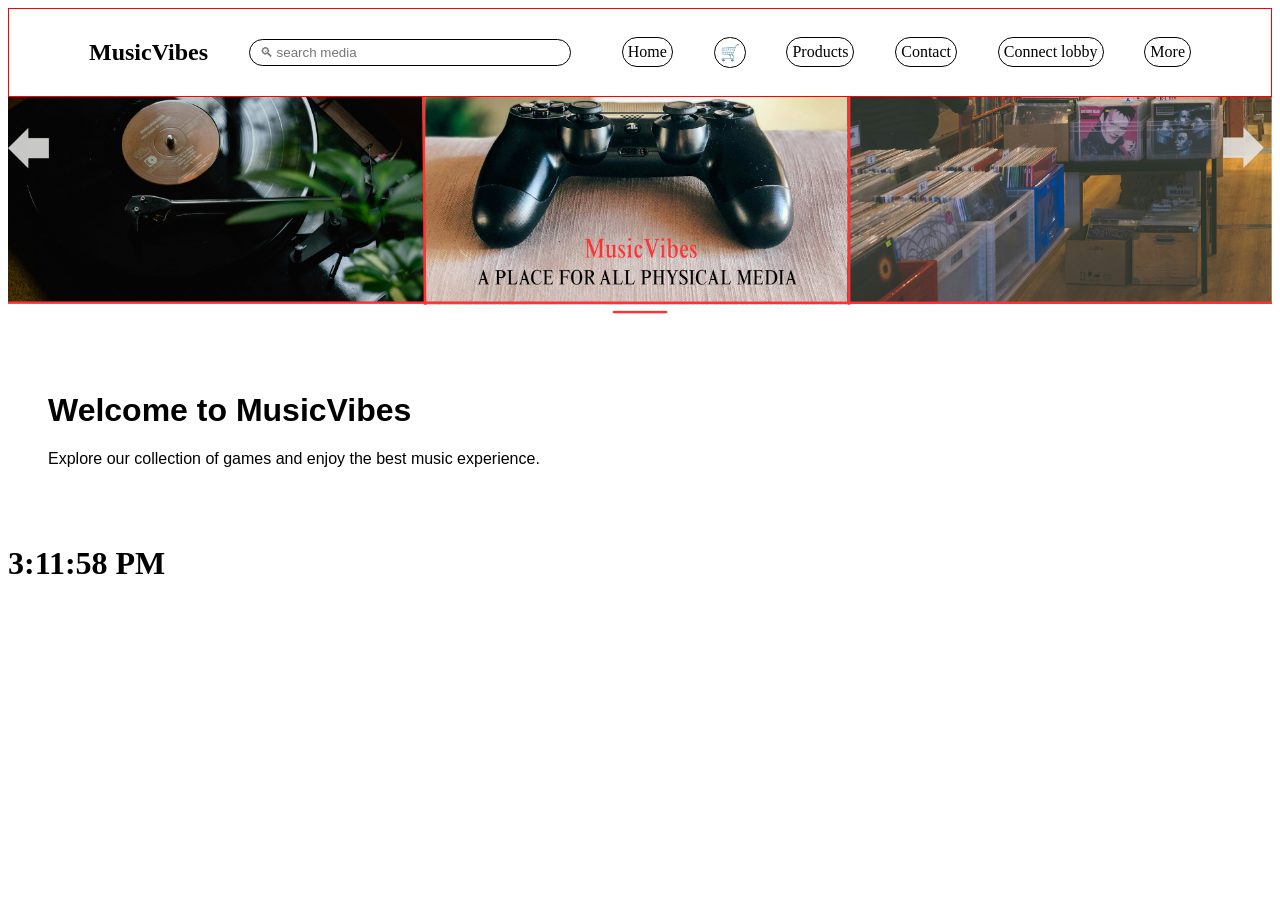
<file: index.html>
<!DOCTYPE html>
<html>
<head>
  <link rel="stylesheet" href="styles.css">
<title>Home - MusicVibes</title>
<style>
/* Style for the container that holds the header and search bar */

</style>
</head>
<body>
<div class="header-container">
  <h2><a href="index.html" style="text-decoration: none; color: inherit;">MusicVibes</a></h2>
 <input class="search-bar" type="text" placeholder="🔍︎ search media" style="margin-right: 10px;" />
  <a href="index.html" class="home-page">Home</a>
  <a href="basket.html" class="basket-page">🛒</a>
  <a href="products.html" class="products-page">Products</a>
  <a href="contact.html" class="contact-page">Contact</a>
  <a href="connect-lobby.html" class="connect-lobby-page">Connect lobby</a>
  <a href="more.html" class="more-page">More</a>
</div>
 
<div class="cover">
  <img src="images/Cover.png" alt="MusicVibes cover" class="cover-image">
</div>

<div class="content">
  <h1>Welcome to MusicVibes</h1>
  <p>Explore our collection of games and enjoy the best music experience.</p>
</div>

</body>
</html>


<h1 id="clock">Loading...</h1>

<script>
function updateClock() {
  const now = new Date();
 
  document.getElementById('clock').innerText = now.toLocaleTimeString();
}


updateClock();


setInterval(updateClock, 1000);
</script>
</file>
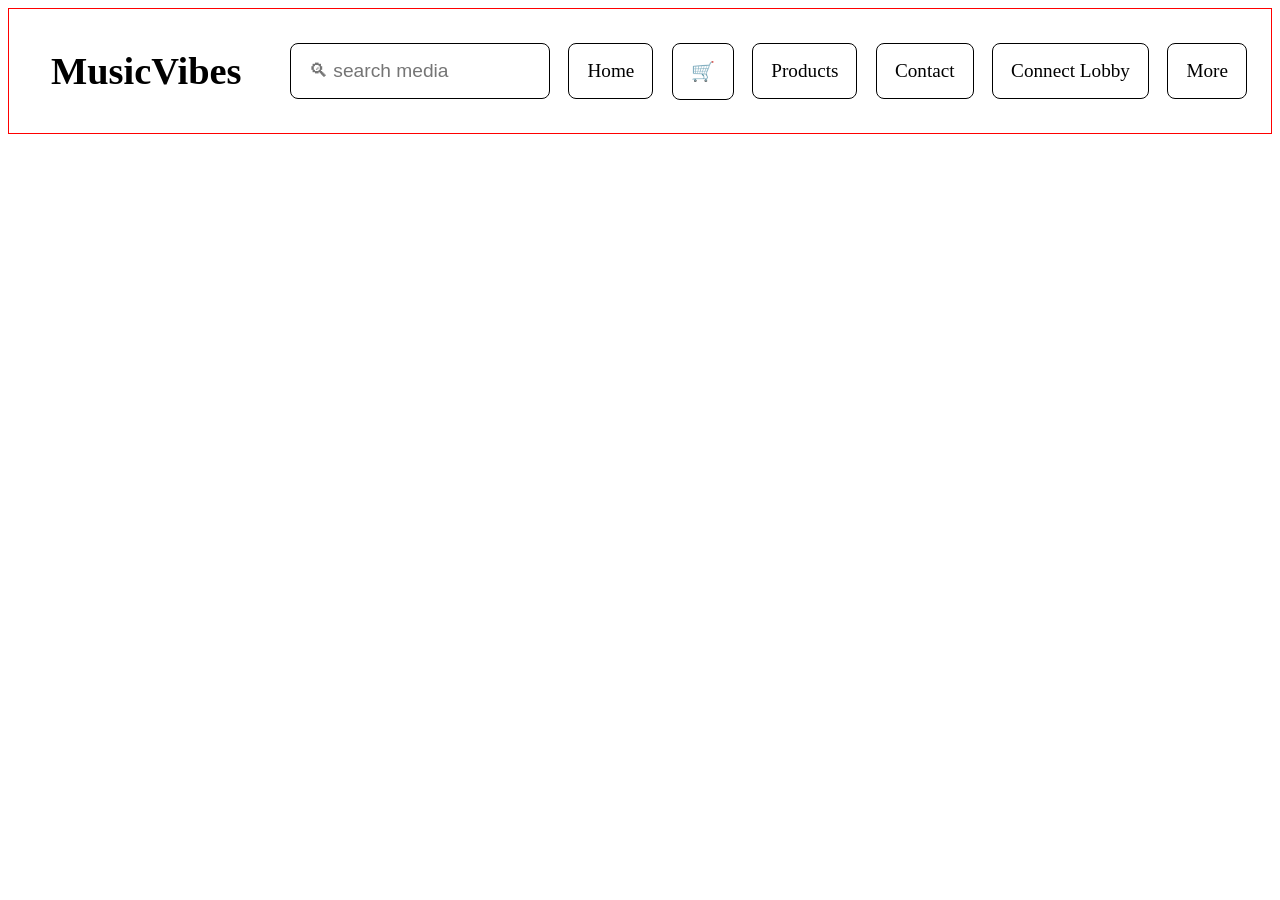
<file: ALt games.html>
<!DOCTYPE html>
<html>
<head>
   <meta name="viewport" content="width=device-width, initial-scale=1">
   <link rel="stylesheet" href="styles.css">
<style>
/* Responsive header for mobile */
.header-container {
  display: flex;
  flex-wrap: wrap;
  align-items: center;
  justify-content: space-between;
  padding: 16px;
}
.header-container h2 {
  font-size: 2em;
  margin: 0 12px 0 0;
}
.header-container a, .header-container .search-bar {
  margin: 8px 8px;
  font-size: 1.2em;
  padding: 16px 18px;
  border-radius: 8px;
  display: inline-block;
}
.search-bar {
  width: 100%;
  max-width: 260px;
  box-sizing: border-box;
  font-size: 1.2em;
  padding: 16px 12px;
}
@media (max-width: 600px) {
  html, body {
    font-size: 22px;
  }
  .header-container {
    flex-direction: column;
    align-items: stretch;
    padding: 18px 6px;
  }
  .header-container h2 {
    margin-bottom: 16px;
    text-align: center;
    font-size: 2.2em;
  }
  .header-container a, .header-container .search-bar {
    width: 100%;
    margin: 10px 0;
    font-size: 1.3em;
    padding: 20px 0;
  }
  .search-bar {
    max-width: 100%;
    font-size: 1.3em;
    padding: 20px 12px;
  }
}
</style> 
</head>
<body>

<div class="header-container">
  <h2><a href="index.html" style="text-decoration: none; color: inherit;">MusicVibes</a></h2>
 <input class="search-bar" type="text" placeholder="🔍︎ search media" />
  <a href="index.html" class="home-page">Home</a>
  <a href="basket.html" class="basket-page">🛒</a>
  <a href="products.html" class="products-page">Products</a>
  <a href="contact.html" class="contact-page">Contact</a>
  <a href="connect-lobby.html" class="connect-lobby-page">Connect Lobby</a>
  <a href="more.html" class="more-page">More</a>
</div>

</body>
</html>
</file>
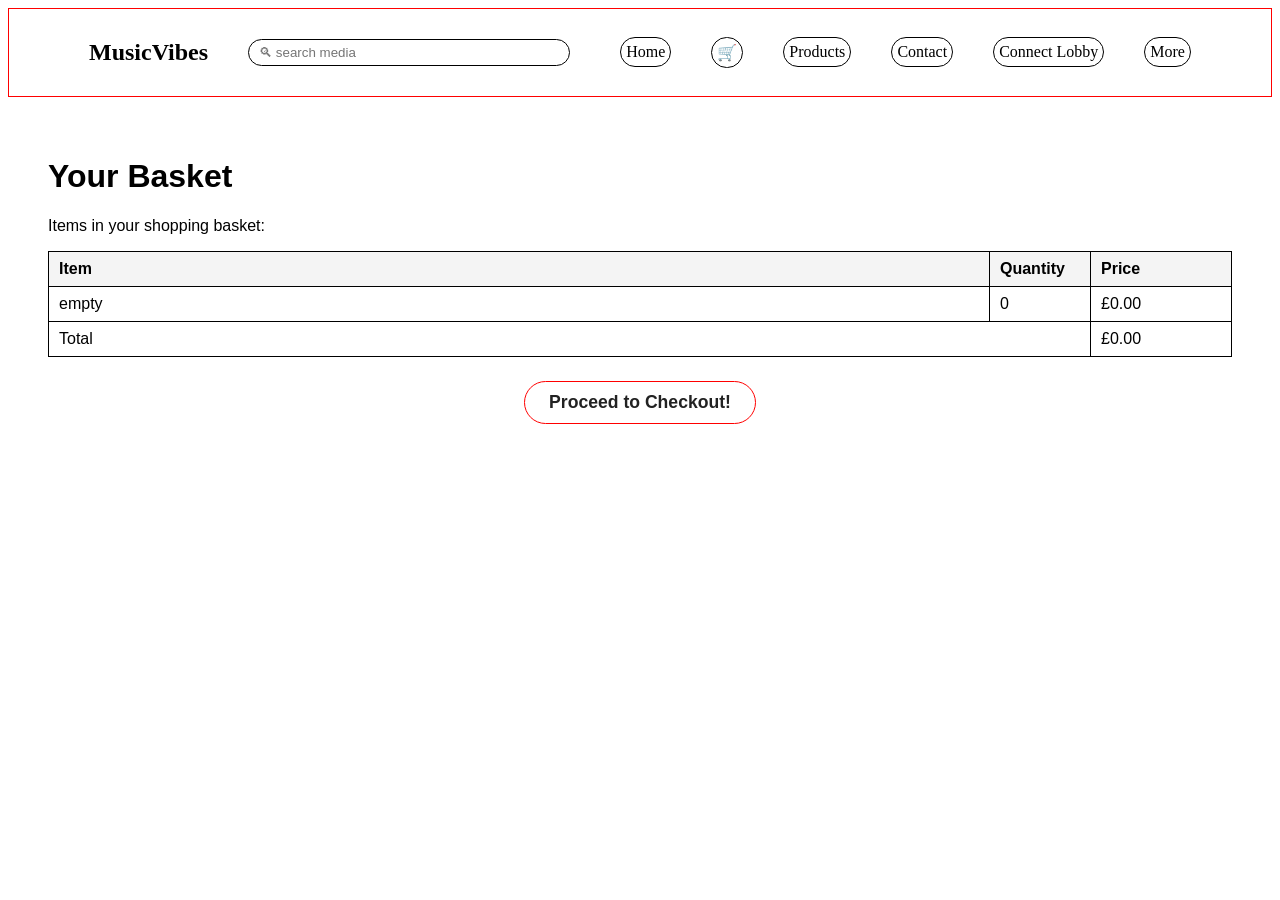
<file: basket.html>
<!DOCTYPE html>
<html>
<head>
   <link rel="stylesheet" href="styles.css">
<title>Basket - MusicVibes</title>
<style>
.basket-table {
  width: 100%;
  border-collapse: collapse;
  margin-top: 1rem;
}
.basket-table th,
.basket-table td {
  border: 1px solid #000000;
  padding: 8px 10px;
  text-align: left;
}
.basket-table th {
  background: #f4f4f4;
}
.basket-table tfoot td {s
  font-weight: 600;
}
.qty { width: 80px; text-align: center; }
.price { width: 120px; text-align: right; }

.proceed-checkout {
  display: flex;
  justify-content: center;
  align-items: center;
  padding: 10px 24px;
  border: 1px solid rgb(255, 0, 0);
  margin: 24px auto 0 auto;
  border-radius: 30px;
  background: #ffffff;
  color: #222;
  font-weight: bold;
  text-decoration: none;
  width: fit-content;
  font-size: 1.1em;
  transition: background 0.2s;
}
.proceed-checkout:hover {
  background: #e0e0e0;
}


/*hotbarr*/
</style>
</head>
<body>

<div class="header-container">
  <h2><a href="index.html" style="text-decoration: none; color: inherit;">MusicVibes</a></h2>
 <input class="search-bar" type="text" placeholder="🔍︎ search media" style="margin-right: 10px;" />
  <a href="index.html" class="home-page">Home</a>
  <a href="basket.html" class="basket-page">🛒</a>
  <a href="products.html" class="products-page">Products</a>
  <a href="contact.html" class="contact-page">Contact</a>
  <a href="connect-lobby.html" class="connect-lobby-page">Connect Lobby</a>
  <a href="more.html" class="more-page">More</a>
</div>


<div class="content">
  <h1>Your Basket</h1>
  <p>Items in your shopping basket:</p>
  <table class="basket-table">
    <thead>
      <tr>
        <th>Item</th>
        <th class="qty">Quantity</th>
        <th class="price">Price</th>
      </tr>
    </thead>
    <tbody id="basket-body">
      <!-- Basket items will be inserted here -->
    </tbody>
    <tfoot>
      <tr>
        <td colspan="2">Total</td>
        <td class="price" id="basket-total">£0.00</td>
      </tr>
    </tfoot>
  </table>
  <a href="proceed-checkout.html" class="proceed-checkout">Proceed to Checkout!</a>
</div>

<script>
function renderBasket() {
  // Debug: See what's in localStorage
  console.log('Basket in localStorage:', localStorage.getItem('basket'));
  const basket = JSON.parse(localStorage.getItem('basket')) || [];
  const basketBody = document.getElementById('basket-body');
  const basketTotal = document.getElementById('basket-total');
  basketBody.innerHTML = '';
  let total = 0;
  const itemMap = {};
  basket.forEach(item => {
    if (itemMap[item.name]) {
      itemMap[item.name].qty += 1;
      itemMap[item.name].totalPrice += item.price;
    } else {
      itemMap[item.name] = {
        name: item.name,
        price: item.price,
        qty: 1,
        totalPrice: item.price
      };
    }
  });
  Object.values(itemMap).forEach(item => {
    const tr = document.createElement('tr');
    tr.innerHTML = `
      <td>${item.name}</td>
      <td class="qty">${item.qty}</td>
      <td class="price">£${item.totalPrice.toFixed(2)}</td>
    `;
    basketBody.appendChild(tr);
    total += item.totalPrice;
  });
  if (basket.length === 0) {
    const tr = document.createElement('tr');
    tr.innerHTML = `
      <td>empty</td>
      <td class="qty">0</td>
      <td class="price">£0.00</td>
    `;
    basketBody.appendChild(tr);
  }
  basketTotal.textContent = `£${total.toFixed(2)}`;
}
renderBasket();

window.addEventListener('storage', function(e) {
  if (e.key === 'basket') {
    renderBasket();
  }
});
</script>

</body>
</html>
</file>
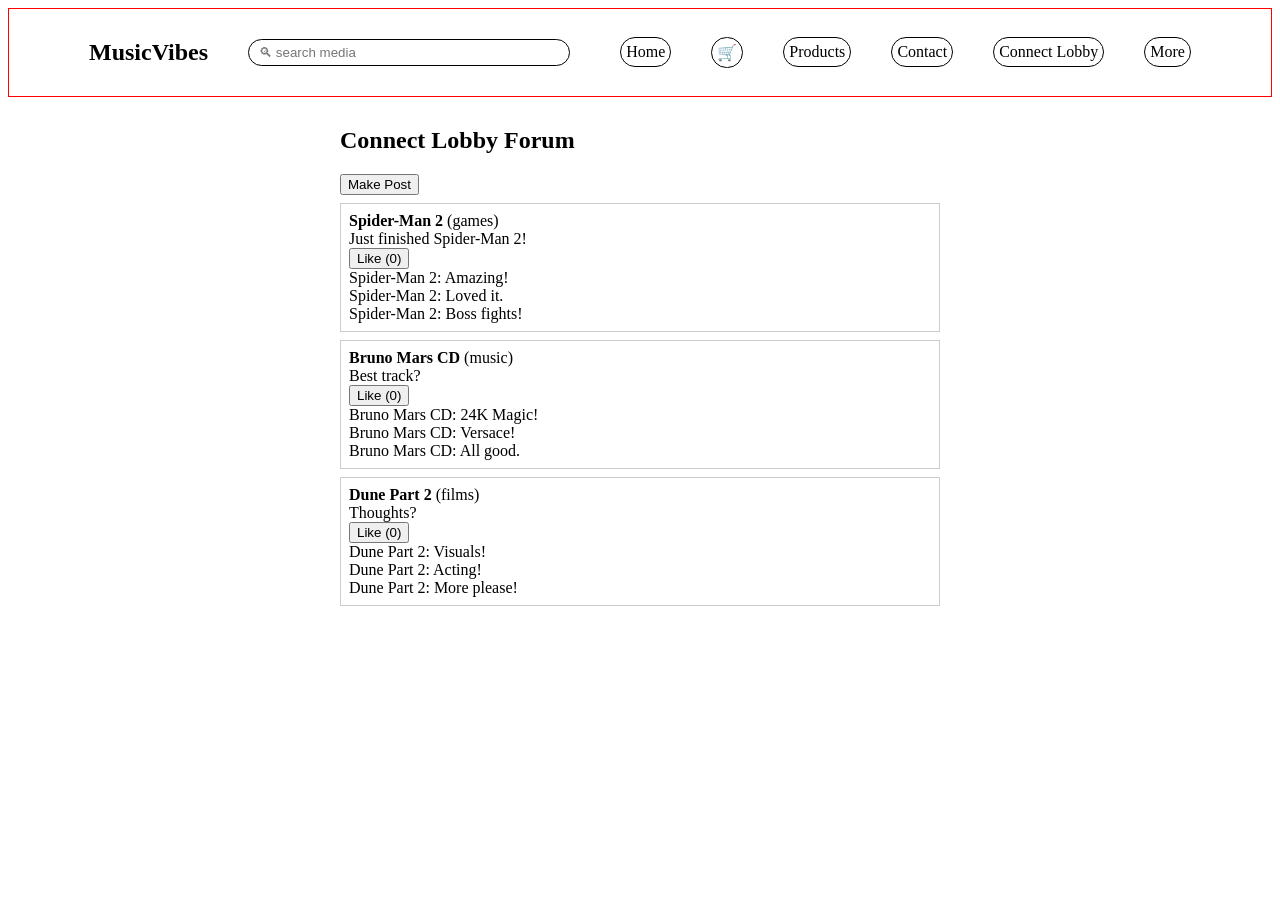
<file: connect-lobby.html>
<!DOCTYPE html>
<html>
<head>
   <link rel="stylesheet" href="styles.css">
<title>More - MusicVibes</title>
<style>


</style>
</head>
<body>

<div class="header-container">
  <h2><a href="index.html" style="text-decoration: none; color: inherit;">MusicVibes</a></h2>
 <input class="search-bar" type="text" placeholder="🔍︎ search media" style="margin-right: 10px;" />
  <a href="index.html" class="home-page">Home</a>
  <a href="basket.html" class="basket-page">🛒</a>
  <a href="products.html" class="products-page">Products</a>
  <a href="contact.html" class="contact-page">Contact</a>
  <a href="connect-lobby.html" class="connect-lobby-page">Connect Lobby</a>
  <a href="more.html" class="more-page">More</a>
</div>

<div style="max-width:600px;margin:30px auto;">
  <h2>Connect Lobby Forum</h2>
<button onclick="document.getElementById('post-form').style.display='block';this.style.display='none';" id="show-post-form">Make Post</button>
<form id="post-form" style="display:none;">
  <select id="cat"><option>games</option><option>music</option><option>films</option></select>
  <input id="title" placeholder="Title">
  <input id="msg" placeholder="Message">
  <button type="submit">Post</button>
  <button type="button" onclick="this.form.style.display='none';document.getElementById('show-post-form').style.display='inline';">Cancel</button>
</form>
<div id="posts"></div>
<script>
let posts=[
  {cat:'games',title:'Spider-Man 2',msg:'Just finished Spider-Man 2!',likes:0,comments:['Spider-Man 2: Amazing!','Spider-Man 2: Loved it.','Spider-Man 2: Boss fights!']},
  {cat:'music',title:'Bruno Mars CD',msg:'Best track?',likes:0,comments:['Bruno Mars CD: 24K Magic!','Bruno Mars CD: Versace!','Bruno Mars CD: All good.']},
  {cat:'films',title:'Dune Part 2',msg:'Thoughts?',likes:0,comments:['Dune Part 2: Visuals!','Dune Part 2: Acting!','Dune Part 2: More please!']}
];
function show(){
  let html='';
  posts.forEach((p,i)=>{
    html+=`<div style='border:1px solid #ccc;padding:8px;margin:8px 0;'>
      <b>${p.title}</b> (${p.cat})<br>${p.msg}<br>
      <button onclick='like(${i})'>Like (${p.likes})</button>
      <div>${p.comments.map(c=>'<div>'+c+'</div>').join('')}</div>
    </div>`;
  });
  document.getElementById('posts').innerHTML=html;
}
function like(i){posts[i].likes++;show();}
document.getElementById('post-form').onsubmit=function(e){e.preventDefault();posts.unshift({cat:cat.value,title:title.value,msg:msg.value,likes:0,comments:[]});show();this.reset();this.style.display='none';document.getElementById('show-post-form').style.display='inline';};
show();
</script>
</div>
</body>
</html>
</file>
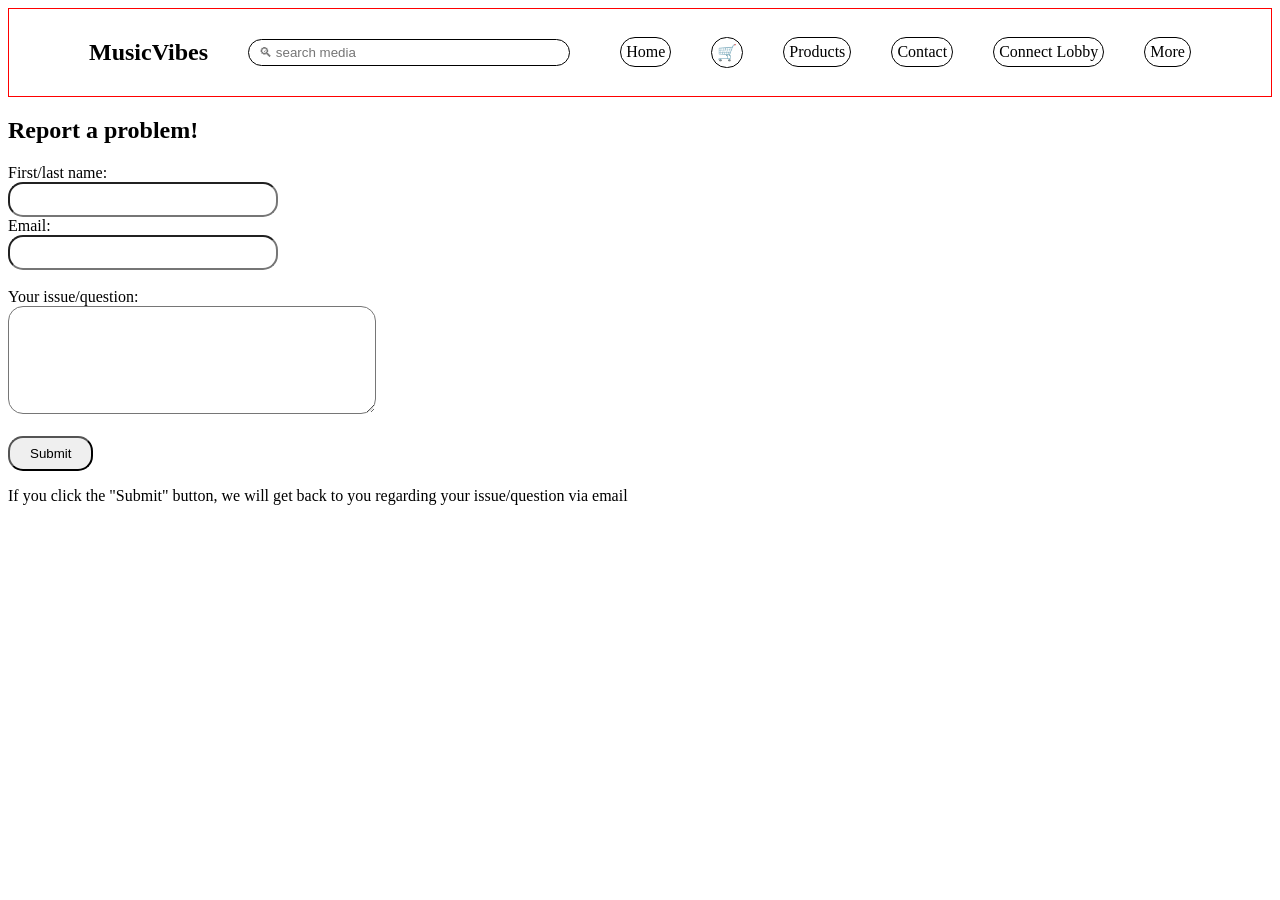
<file: contact.html>
<!DOCTYPE html>
<html>
<head>
   <link rel="stylesheet" href="styles.css">
<title>Contact - MusicVibes</title>
<style>

</style>
</head>
<body>

<div class="header-container">
  <h2><a href="index.html" style="text-decoration: none; color: inherit;">MusicVibes</a></h2>
  <input class="search-bar" type="text" placeholder="🔍︎ search media" style="margin-right: 10px;" />
  <a href="index.html" class="home-page">Home</a>
  <a href="basket.html" class="basket-page">🛒</a>
  <a href="products.html" class="products-page">Products</a>
  <a href="contact.html" class="contact-page">Contact</a>
  <a href="connect-lobby.html" class="connect-lobby-page">Connect Lobby</a>
  <a href="more.html" class="more-page">More</a>
</div>



</body>
</html>

<!DOCTYPE html>
<html>
<body>

<h2>Report a problem!</h2> 

<form action="/action_page.php">
  <label for="fname">First/last name:</label><br>
  <input type="text" id="fname" name="fname" style="border-radius: 15px; padding: 8px; width: 250px;"><br>
  <label for="email">Email:</label><br>
  <input type="email" id="email" name="email" style="border-radius: 15px; padding: 8px; width: 250px;"><br><br>
  <label for="issue">Your issue/question:</label><br>
  <textarea id="issue" name="issue" rows="6" style="border-radius: 15px; padding: 8px; width: 350px;"></textarea><br><br>
  <input type="submit" value="Submit" style="border-radius: 15px; padding: 8px 20px;">
</form> 

<p>If you click the "Submit" button, we will get back to you regarding your issue/question via email</p>

</body>
</html>
</file>
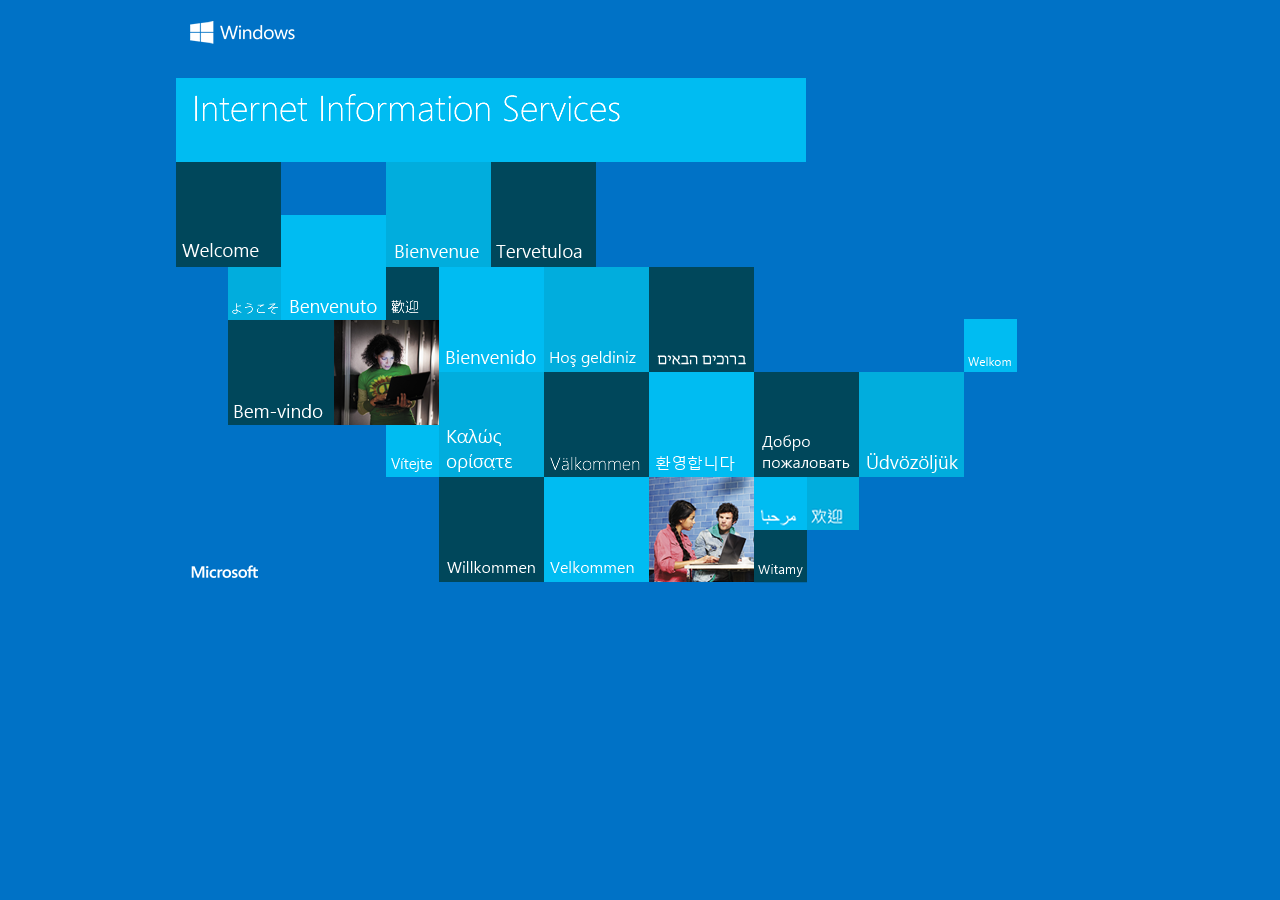
<file: iisstart - Copy (2).htm>
<!DOCTYPE html PUBLIC "-//W3C//DTD XHTML 1.0 Strict//EN" "http://www.w3.org/TR/xhtml1/DTD/xhtml1-strict.dtd">
<html xmlns="http://www.w3.org/1999/xhtml">
<head>
<meta http-equiv="Content-Type" content="text/html; charset=iso-8859-1" />
<title>IIS Windows</title>
<style type="text/css">
<!--
body {
	color:#000000;
	background-color:#0072C6;
	margin:0;
}

#container {
	margin-left:auto;
	margin-right:auto;
	text-align:center;
	}

a img {
	border:none;
}

-->
</style>
</head>
<body>
<div id="container">
<a href="http://go.microsoft.com/fwlink/?linkid=66138&amp;clcid=0x409"><img src="iis.png" alt="IIS" width="960" height="600" /></a>
</div>
</body>
</html>
</file>
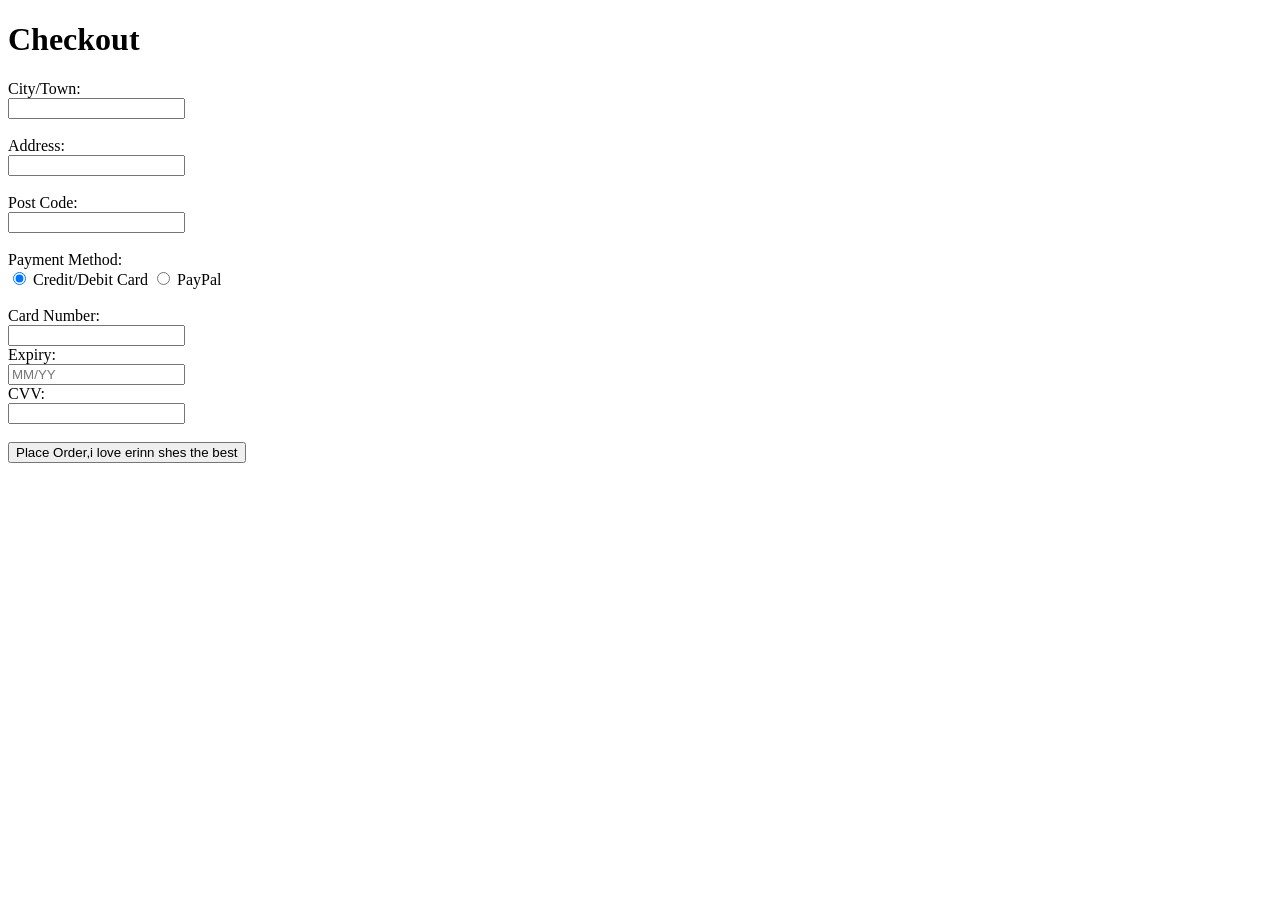
<file: proceed-checkout.html>
<!DOCTYPE html>
<html>
<head>
   <link rel="stylesheet" href="styles.css">
<title>Proceed to Checkout - MusicVibes</title>
</head>
<body>

  <h1>Checkout</h1>
<form>
<label for="city/town">City/Town:</label><br>
  <input type="text" id="city/town" name="city/town" required><br><br>

  <label for="address">Address:</label><br>
  <input type="text" id="address" name="address" required><br><br>

  <label for="post-code">Post Code:</label><br>
  <input type="text" id="post-code" name="post-code" required><br><br>


  <label>Payment Method:</label><br>
  <input type="radio" id="card" name="payment" value="card" checked>
  <label for="card">Credit/Debit Card</label>
  <input type="radio" id="paypal" name="payment" value="paypal">
  <label for="paypal">PayPal</label><br><br>

  <div id="card-fields">
    <label for="cardnumber">Card Number:</label><br>
    <input type="text" id="cardnumber" name="cardnumber"><br>
    <label for="expiry">Expiry:</label><br>
    <input type="text" id="expiry" name="expiry" placeholder="MM/YY"><br>
    <label for="cvv">CVV:</label><br>
    <input type="text" id="cvv" name="cvv"><br><br>
  </div>

  <div id="paypal-fields" style="display:none;">
    <label for="paypal-email">PayPal Email:</label><br>
    <input type="email" id="paypal-email" name="paypal-email"><br><br>
  </div>

  <button type="submit">Place Order,i love erinn shes the best</button>
</form>
<script>
const cardRadio = document.getElementById('card');
const paypalRadio = document.getElementById('paypal');
const cardFields = document.getElementById('card-fields');
const paypalFields = document.getElementById('paypal-fields');

cardRadio.addEventListener('change', function() {
  if (cardRadio.checked) {
    cardFields.style.display = '';
    paypalFields.style.display = 'none';
  }
});
paypalRadio.addEventListener('change', function() {
  if (paypalRadio.checked) {
    cardFields.style.display = 'none';
    paypalFields.style.display = '';
  }
});
</script>

</body>
</html>
</file>
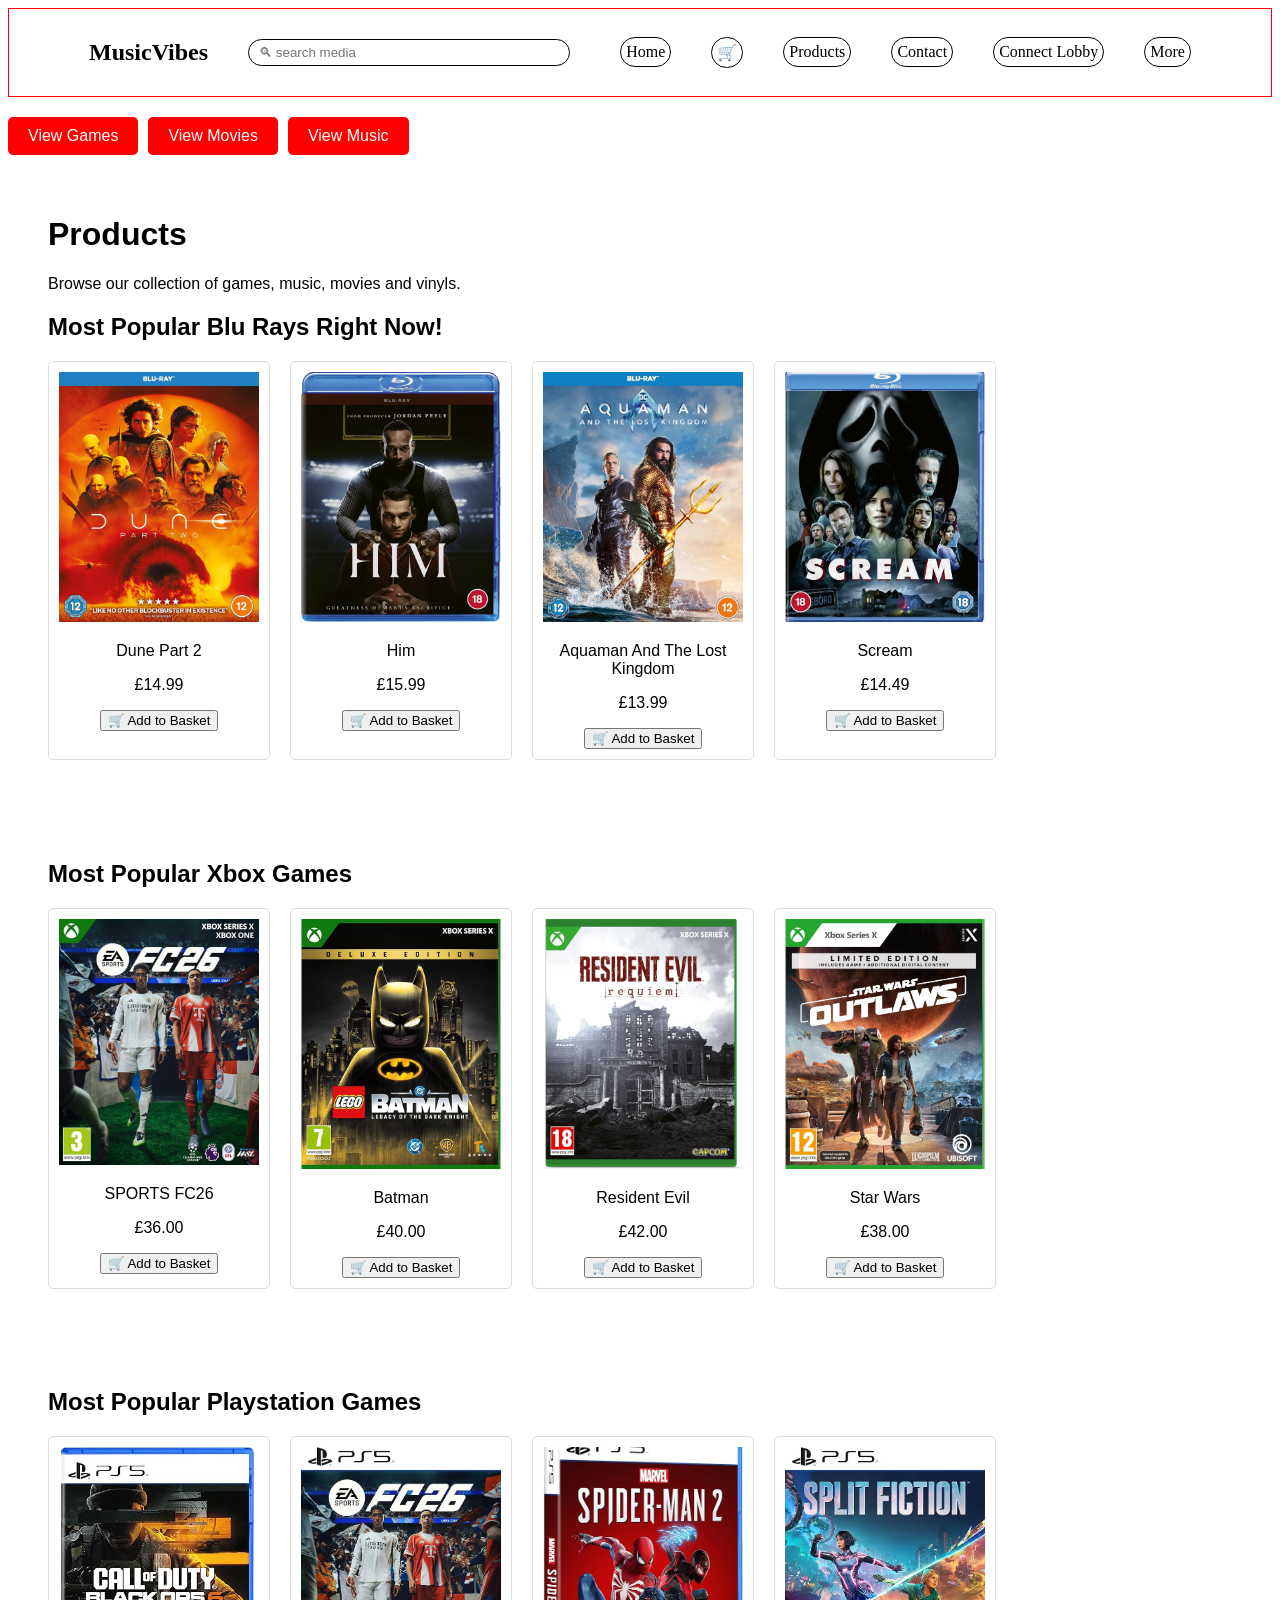
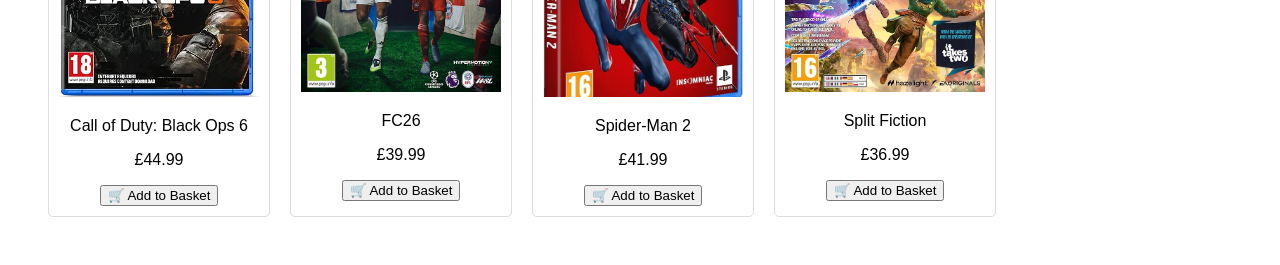
<file: products.html>
<!DOCTYPE html>
<html>
<head>     
   <link rel="stylesheet" href="styles.css">   
<title>Products - MusicVibes</title>
<style>

</style>
</head>
<body>

<div class="header-container">
  <h2><a href="index.html" style="text-decoration: none; color: inherit;">MusicVibes</a></h2>
  <input class="search-bar" type="text" placeholder="🔍︎ search media" style="margin-right: 10px;" />
  <a href="index.html" class="home-page">Home</a>
  <a href="basket.html" class="basket-page">🛒</a>
  <a href="products.html" class="products-page">Products</a>
  <a href="contact.html" class="contact-page">Contact</a>
  <a href="connect-lobby.html" class="connect-lobby-page">Connect Lobby</a>
  <a href="more.html" class="more-page">More</a>
</div>

<div class="view-buttons">
  <button class="view-btn" onclick="window.location.href='products/games.html'">View Games</button>
  <button class="view-btn" onclick="window.location.href='products/movies.html'">View Movies</button>
  <button class="view-btn" onclick="window.location.href='products/music.html'">View Music</button>
</div>

<div class="content">
  <h1>Products</h1>
  <p>Browse our collection of games, music, movies and vinyls.</p>
  <!-- Add your products here -->

  <h2>Most Popular Blu Rays Right Now!</h2>
  <div class="popular-blurays">
    <div class="movie-item">
      <img src="images/dunept2.jpg" alt="Dune Part 2">
      <p>Dune Part 2</p>
      <p>£14.99</p>
      <button onclick="addToBasket('Dune Part 2', 14.99)">🛒 Add to Basket</button>
    </div>
    <div class="movie-item">
      <img src="images/him.jpg" alt="Him">
      <p>Him</p>
      <p>£15.99</p>
      <button onclick="addToBasket('Him', 15.99)">🛒 Add to Basket</button>
    </div>
    <div class="movie-item">
      <img src="images/aquamantlk.jpg" alt="Aquaman">
      <p>Aquaman And The Lost Kingdom</p>
      <p>£13.99</p>
      <button onclick="addToBasket('Aquaman And The Lost Kingdom', 13.99)">🛒 Add to Basket</button>
    </div>
    <div class="movie-item">
      <img src="images/scream.jpg" alt="Scream">
      <p>Scream</p>
      <p>£14.49</p>
      <button onclick="addToBasket('Scream', 14.49)">🛒 Add to Basket</button>
    </div>
  </div>
</div>

<div class="content">
<h2>Most Popular Xbox Games</h2>
  <div class="popular-games">
    <div class="game-item">
      <img src="images/FC26X.jpg" alt="SPORTS FC26">
      <p>SPORTS FC26</p>
      <p>£36.00</p>
      <button onclick="addToBasket('SPORTS FC26', 36.00)">🛒 Add to Basket</button>
    </div>
    <div class="game-item">
      <img src="images/batmanX.jpg" alt="Batman">
      <p>Batman</p>
      <p>£40.00</p>
      <button onclick="addToBasket('Batman', 40.00)">🛒 Add to Basket</button>
    </div>
    <div class="game-item">
      <img src="images/residentevilX.jpg" alt="Resident Evil">
      <p>Resident Evil</p>
      <p>£42.00</p>
      <button onclick="addToBasket('Resident Evil', 42.00)">🛒 Add to Basket</button>
    </div>
    <div class="game-item">
      <img src="images/starwarsX.jpg" alt="Star Wars">
      <p>Star Wars</p>
      <p>£38.00</p>
      <button onclick="addToBasket('Star Wars', 38.00)">🛒 Add to Basket</button>
    </div>
  </div>
</div>

<div class="content">
<h2>Most Popular Playstation Games</h2>
  <div class="popular-games">
    <div class="game-item">
      <img src="images/blackops6.jpg" alt="Call of Duty: Black Ops 6">
      <p>Call of Duty: Black Ops 6</p>
      <p>£44.99</p>
      <button onclick="addToBasket('Call of Duty: Black Ops 6', 44.99)">🛒 Add to Basket</button>
    </div>
    <div class="game-item">
      <img src="images/FC26.jpg" alt="FC26">
      <p>FC26</p>
      <p>£39.99</p>
      <button onclick="addToBasket('FC26', 39.99)">🛒 Add to Basket</button>
    </div>
    <div class="game-item">
      <img src="images/spiderman2.jpg" alt="Spider-Man 2">
      <p>Spider-Man 2</p>
      <p>£41.99</p>
      <button onclick="addToBasket('Spider-Man 2', 41.99)">🛒 Add to Basket</button>
    </div>
    <div class="game-item">
      <img src="images/splitfiction.jpg" alt="Split Fiction">
      <p>Split Fiction</p>
      <p>£36.99</p>
      <button onclick="addToBasket('Split Fiction', 36.99)">🛒 Add to Basket</button>
    </div>
  </div>
</div>

<script>
function addToBasket(name, price) {
  let basket = JSON.parse(localStorage.getItem('basket')) || [];
  basket.push({ name, price });
  localStorage.setItem('basket', JSON.stringify(basket));
  alert(name + ' added to basket!');
}
</script>

</body>
</html>
</file>
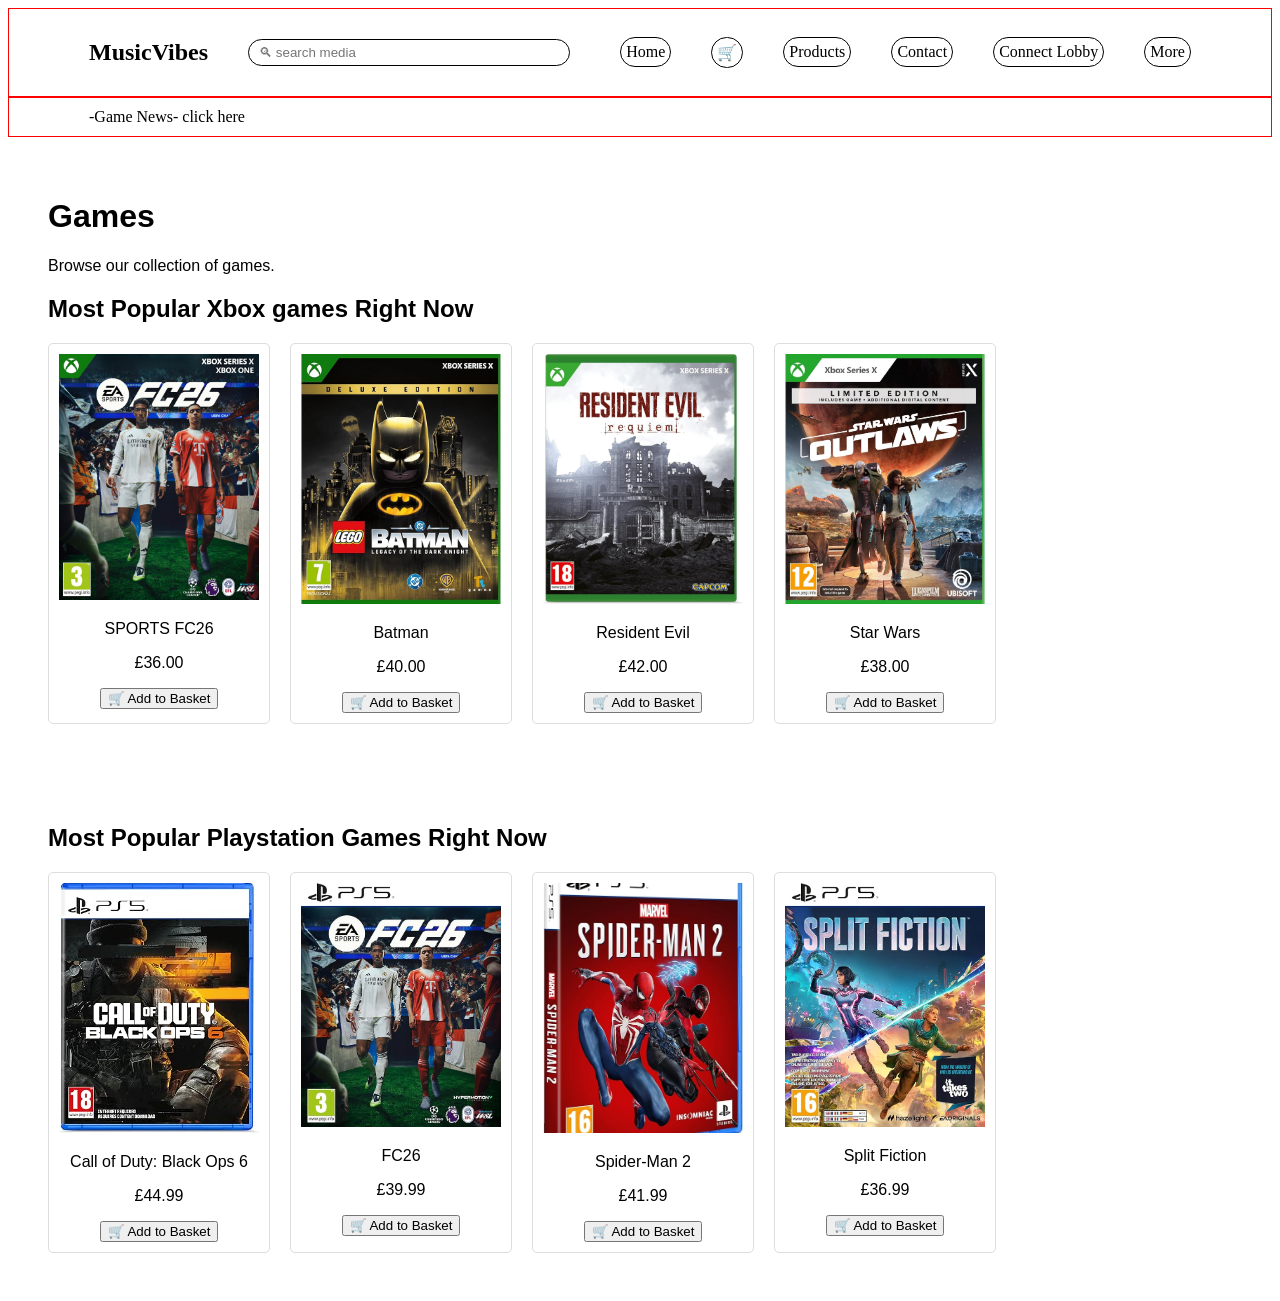
<file: products/games.html>
<!DOCTYPE html>
<html>
<head>     
   <link rel="stylesheet" href="../styles.css">   
<title>Games - MusicVibes</title>
<style>

</style>
</head>
<body>

<div class="header-container">
  <h2><a href="../index.html" style="text-decoration: none; color: inherit;">MusicVibes</a></h2>
  <input class="search-bar" type="text" placeholder="🔍︎ search media" style="margin-right: 10px;" />
  <a href="../index.html" class="home-page">Home</a>
  <a href="../basket.html" class="basket-page">🛒</a>
  <a href="../products.html" class="products-page">Products</a>
  <a href="../contact.html" class="contact-page">Contact</a>
  <a href="../connect-lobby.html" class="connect-lobby-page">Connect Lobby</a>
  <a href="../more.html" class="more-page">More</a>
</div>

<a href="https://www.gamespot.com/news/" class="header-container">-Game News-    click here</a>

<div class="content">
  <h1>Games</h1>
  <p>Browse our collection of games.</p>

  <h2>Most Popular Xbox games Right Now</h2>
  <div class="popular-games">
    <div class="game-item">
      <img src="../images/FC26X.jpg" alt="SPORTS FC26">
      <p>SPORTS FC26</p>
      <p>£36.00</p>
      <button onclick="addToBasket('SPORTS FC26', 36.00)">🛒 Add to Basket</button>
    </div>
    <div class="game-item">
      <img src="../images/batmanX.jpg" alt="Batman">
      <p>Batman</p>
      <p>£40.00</p>
      <button onclick="addToBasket('Batman', 40.00)">🛒 Add to Basket</button>
    </div>
    <div class="game-item">
      <img src="../images/residentevilX.jpg" alt="Resident Evil">
      <p>Resident Evil</p>
      <p>£42.00</p>
      <button onclick="addToBasket('Resident Evil', 42.00)">🛒 Add to Basket</button>
    </div>
    <div class="game-item">
      <img src="../images/starwarsX.jpg" alt="Star Wars">
      <p>Star Wars</p>
      <p>£38.00</p>
      <button onclick="addToBasket('Star Wars', 38.00)">🛒 Add to Basket</button>
    </div>
  </div>
</div>

<div class="content">
<h2>Most Popular Playstation Games Right Now</h2>
  <div class="popular-games">
    <div class="game-item">
      <img src="../images/blackops6.jpg" alt="Call of Duty: Black Ops 6">
      <p>Call of Duty: Black Ops 6</p>
      <p>£44.99</p>
      <button onclick="addToBasket('Call of Duty: Black Ops 6', 44.99)">🛒 Add to Basket</button>
    </div>
    <div class="game-item">
      <img src="../images/FC26.jpg" alt="FC26">
      <p>FC26</p>
      <p>£39.99</p>
      <button onclick="addToBasket('FC26', 39.99)">🛒 Add to Basket</button>
    </div>
    <div class="game-item">
      <img src="../images/spiderman2.jpg" alt="Spider-Man 2">
      <p>Spider-Man 2</p>
      <p>£41.99</p>
      <button onclick="addToBasket('Spider-Man 2', 41.99)">🛒 Add to Basket</button>
    </div>
    <div class="game-item">
      <img src="../images/splitfiction.jpg" alt="Split Fiction">
      <p>Split Fiction</p>
      <p>£36.99</p>
      <button onclick="addToBasket('Split Fiction', 36.99)">🛒 Add to Basket</button>
    </div>
  </div>
</div>

<script>
function addToBasket(name, price) {
  let basket = JSON.parse(localStorage.getItem('basket')) || [];
  basket.push({ name, price });
  localStorage.setItem('basket', JSON.stringify(basket));
  alert(name + ' added to basket!');
}
</script>
</body>
</html>
</file>
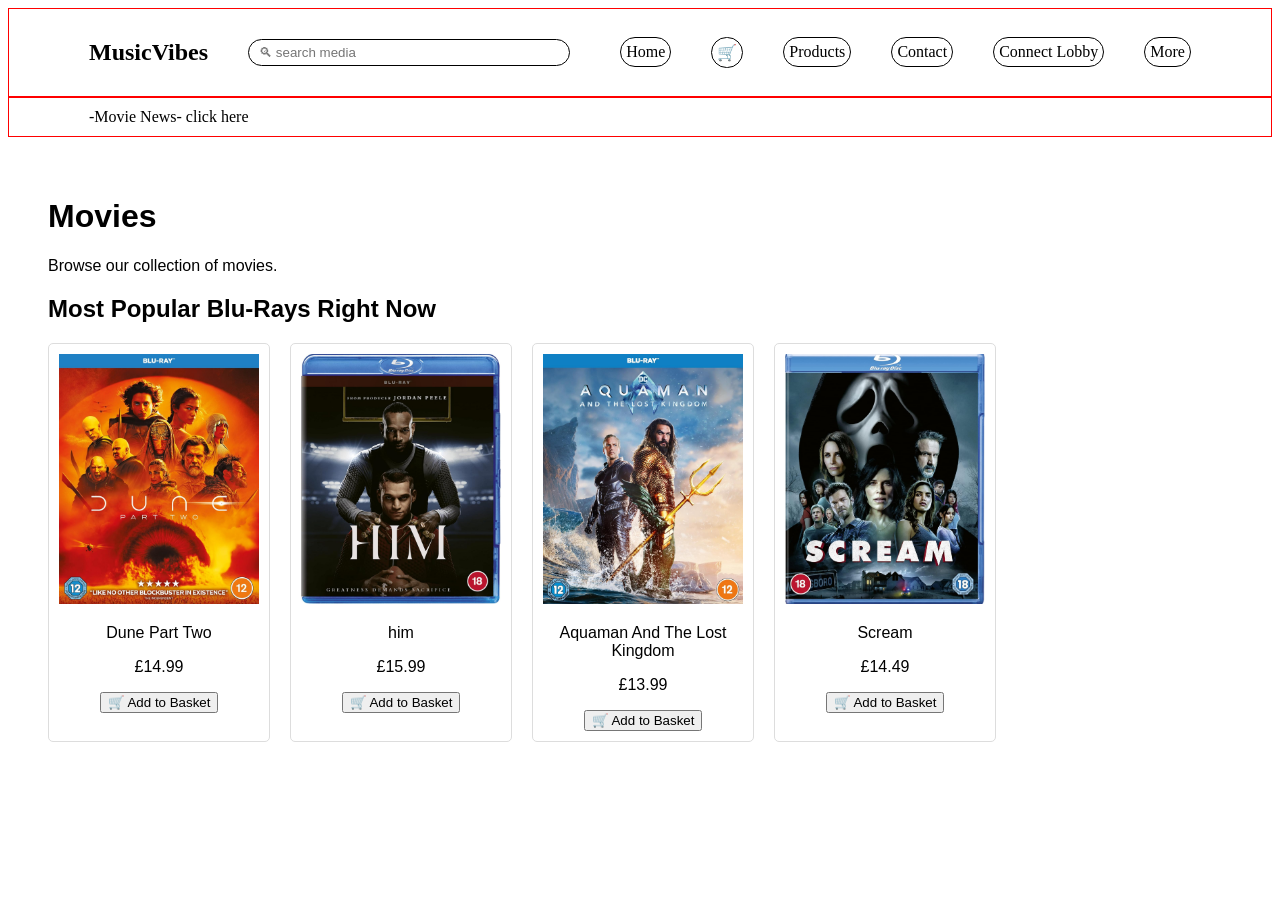
<file: products/movies.html>
<!DOCTYPE html>
<html>
<head>     
   <link rel="stylesheet" href="../styles.css">   
<title>Movies - MusicVibes</title>
<style>

</style>
</head>
<body>

<div class="header-container">
  <h2><a href="../index.html" style="text-decoration: none; color: inherit;">MusicVibes</a></h2>
 <input class="search-bar" type="text" placeholder="🔍︎ search media" style="margin-right: 10px;" />
  <a href="../index.html" class="home-page">Home</a>
  <a href="../basket.html" class="basket-page">🛒</a>
  <a href="../products.html" class="products-page">Products</a>
  <a href="../contact.html" class="contact-page">Contact</a>
  <a href="../connect-lobby.html" class="connect-lobby-page">Connect Lobby</a>
  <a href="../more.html" class="more-page">More</a>
</div>

<a href="https://www.movieinsider.com/" class="header-container">-Movie News-    click here</a>

<div class="content">
  <h1>Movies</h1>
  <p>Browse our collection of movies.</p>

  <h2>Most Popular Blu-Rays Right Now</h2>
  <div class="popular-blurays">
    <div class="movie-item">
      <img src="../images/dunept2.jpg" alt="Dune Part 2">
      <p>Dune Part Two</p>
      <p>£14.99</p>
      <button onclick="addToBasket('Dune Part Two', 14.99)">🛒 Add to Basket</button>
    </div>
    <div class="movie-item">
      <img src="../images/him.jpg" alt="Him">
      <p>him</p>
      <p>£15.99</p>
      <button onclick="addToBasket('him', 15.99)">🛒 Add to Basket</button>
    </div>
    <div class="movie-item">
      <img src="../images/aquamantlk.jpg" alt="Aquaman">
      <p>Aquaman And The Lost Kingdom</p>
      <p>£13.99</p>
      <button onclick="addToBasket('Aquaman And The Lost Kingdom', 13.99)">🛒 Add to Basket</button>
    </div>
    <div class="movie-item">
      <img src="../images/scream.jpg" alt="Scream">
      <p>Scream</p>
      <p>£14.49</p>
      <button onclick="addToBasket('Scream', 14.49)">🛒 Add to Basket</button>
    </div>
  </div>
</div>

<script>
function addToBasket(name, price) {
  let basket = JSON.parse(localStorage.getItem('basket')) || [];
  basket.push({ name, price });
  localStorage.setItem('basket', JSON.stringify(basket));
  alert(name + ' added to basket!');
}
</script>

</body>
</html>
</file>
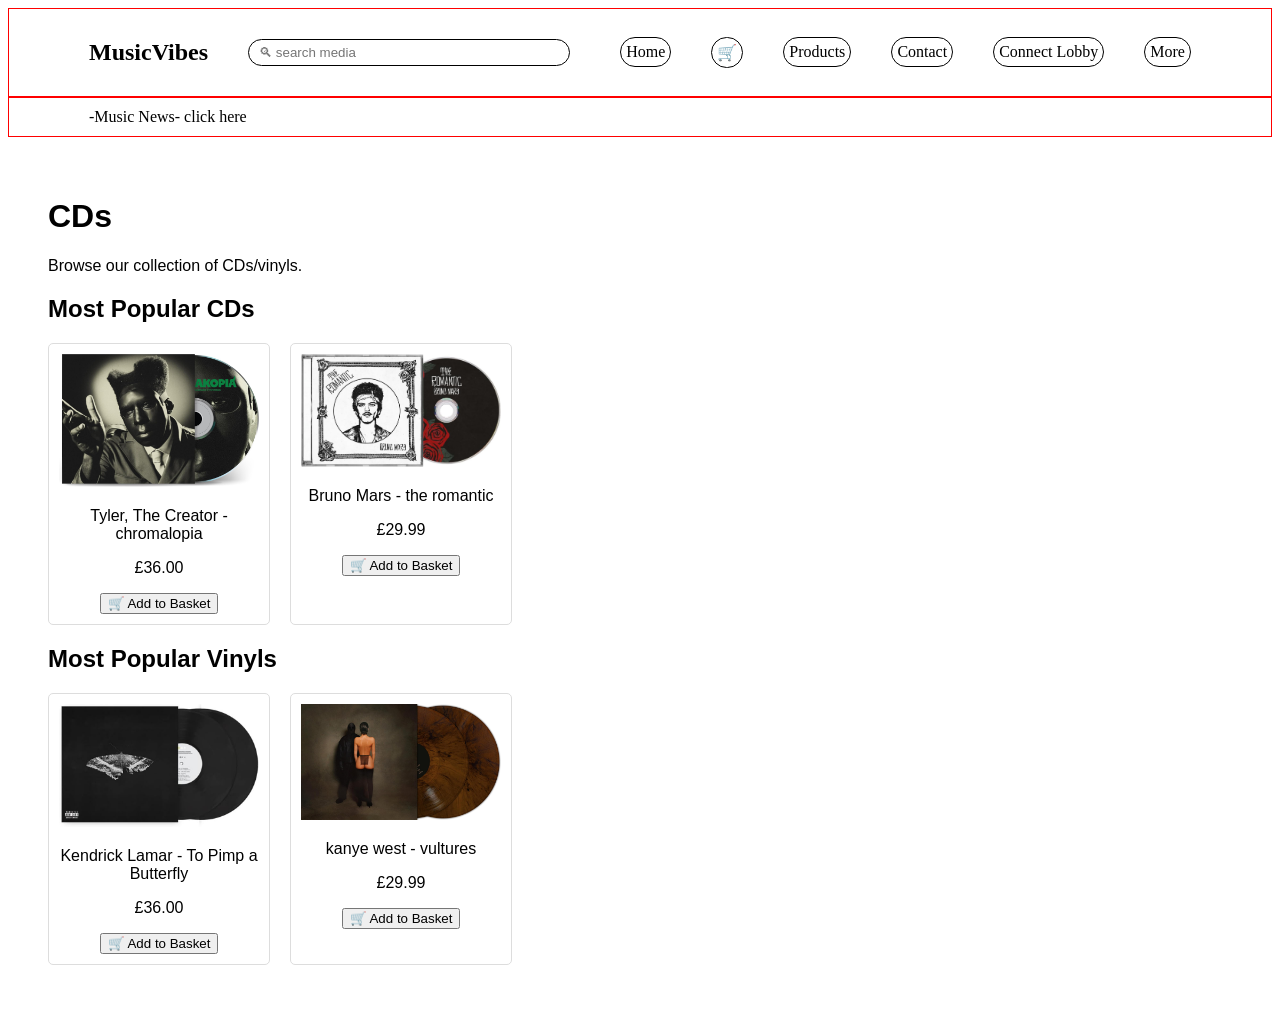
<file: products/music.html>
<!DOCTYPE html>
<html>
<head>     
   <link rel="stylesheet" href="../styles.css">   
<title>Movies - MusicVibes</title>
<style>

</style>
</head>
<body>

<div class="header-container">
  <h2><a href="../index.html" style="text-decoration: none; color: inherit;">MusicVibes</a></h2>
<input class="search-bar" type="text" placeholder="🔍︎ search media" style="margin-right: 10px;" />
  <a href="../index.html" class="home-page">Home</a>
  <a href="../basket.html" class="basket-page">🛒</a>
  <a href="../products.html" class="products-page">Products</a>
  <a href="../contact.html" class="contact-page">Contact</a>
  <a href="../connect-lobby.html" class="connect-lobby-page">Connect Lobby</a>
  <a href="../more.html" class="more-page">More</a>
</div>

<a href="https://www.music-news.com/" class="header-container">-Music News-    click here</a>

<div class="content">
  <h1>CDs</h1>
  <p>Browse our collection of CDs/vinyls.</p>

  <h2>Most Popular CDs</h2>
  <div class="popular-games"> 
    <div class="game-item">
      <img src="../images/tyler-creator-cd.jpg" alt="Tyler, The Creator - Call Me If You Get Lost - CD">
      <p>Tyler, The Creator - chromalopia</p>
      <p>£36.00</p>
      <button onclick="addToBasket('Tyler, The Creator - chromalopia - CD', 36.00)">🛒 Add to Basket</button>
    </div>

    <div class="game-item">
      <img src="../images/bruno-mars-cd.jpg" alt="the romantic - CD">
      <p>Bruno Mars - the romantic</p>
      <p>£29.99</p>
      <button onclick="addToBasket('Bruno Mars - the romantic - CD', 29.99)">🛒 Add to Basket</button>
    </div>
  </div> 

  <h2>Most Popular Vinyls</h2>
  <div class="popular-games"> 
    <div class="game-item">
      <img src="../images/kandrick-lemar-vinyl.jpg" alt="Kendrick Lamar - To Pimp a Butterfly - Vinyl">
      <p>Kendrick Lamar - To Pimp a Butterfly</p>
      <p>£36.00</p>
      <button onclick="addToBasket('Kendrick Lamar - To Pimp a Butterfly - Vinyl', 36.00)">🛒 Add to Basket</button>
    </div>

    <div class="game-item">
      <img src="../images/kanye-west-vinyl.jpg" alt="kanye west - vultures - Vinyl">
      <p>kanye west - vultures</p>
      <p>£29.99</p>
      <button onclick="addToBasket('kanye west - vultures - Vinyl', 29.99)">🛒 Add to Basket</button>
    </div>
  </div> 
</div>

<script>
function addToBasket(name, price) {
  let basket = JSON.parse(localStorage.getItem('basket')) || [];
  basket.push({ name, price });
  localStorage.setItem('basket', JSON.stringify(basket));
  alert(name + ' added to basket!');
}
</script>
</body>
</html>
</file>
<file: styles.css>
.header-container {
  display: flex;
  justify-content: space-between;
  align-items: center;
  padding: 10px 80px; 
  border: 1px solid red;
  margin-left: 0px;
  background-color: #ffffff;
}

.home-page {
  display: flex;
  justify-content: space-between;
  align-items: center;
  padding: 5px 5px; 
  border: 1px solid rgb(0, 0, 0);
  margin-left: 0px;
  border-radius: 30px;
}

.products-page {
  display: flex;
  justify-content: space-between;
  align-items: center;
  padding: 5px 5px; 
  border: 1px solid rgb(0, 0, 0);
  margin-left: 0px;
  border-radius: 30px;
}

.basket-page {
  display: flex;
  justify-content: space-between;
  align-items: center;
  padding: 5px 5px; 
  border: 1px solid rgb(0, 0, 0);
  margin-left: 0px;
  border-radius: 30px;
}

.contact-page {
  display: flex;
  justify-content: space-between;
  align-items: center;
  padding: 5px 5px; 
  border: 1px solid rgb(0, 0, 0);
  margin-left: 0px;
  border-radius: 30px;
}

.connect-lobby-page {
  display: flex;
  justify-content: space-between;
  align-items: center;
  padding: 5px 5px; 
  border: 1px solid rgb(0, 0, 0);
  margin-left: 0px;
  border-radius: 30px;
}

.more-page {
  display: flex;
  justify-content: space-between;
  align-items: center;
  padding: 5px 5px; 
  border: 1px solid rgb(0, 0, 0);
  margin-left: 0px;
  border-radius: 30px;
}

/*Style for the search bar div */
.search-bar {
  border: 1px solid rgb(0, 0, 0);
  border-radius: 30px; /*rounded edges */
  padding: 5px 10px; /* Add some padding  */
  width: 300px;
}

/* Style for the header */
h2 {
  color: solid red;
}

/* Style for navigation links */
a {
  text-decoration: none;
  color: inherit;
  cursor: pointer;
}

a:hover {
  opacity: 0.7;
}

/* Content styling */
.content {
  padding: 40px;
  font-family: Arial, sans-serif;
  margin-left: 0 !important;
}

/* Cover image styling */
.cover-image {
  display: block;
  width: 100%;
  max-height: 320px;
  object-fit: cover;
  margin: 0 0 16px 0;
}

/*view buttons*/

.view-buttons {
  display: flex;
  gap: 10px;
  margin-top: 20px;
}

.view-btn {
  padding: 10px 20px;
  background-color: #ff0000;
  color: white;
  border: none;
  border-radius: 5px;
  cursor: pointer;
  font-size: 16px;
}

.view-btn:hover {
  background-color: #ff0000;
}

.popular-blurays {
  display: flex;
  flex-wrap: wrap;
  gap: 20px;
  margin-top: 20px;
}

.movie-item {
  text-align: center;
  border: 1px solid #ddd;
  padding: 10px;
  border-radius: 5px;
  width: 200px;
}

.movie-item img {
  width: 100%;
  height: auto;
  max-height: 250px;
  object-fit: cover;
}

.basket-icon {
  font-size: 24px;
  cursor: pointer;
}

.popular-games {
  display: flex;
  flex-wrap: wrap;
  gap: 20px;
  margin-top: 20px;
  margin-left: 0 !important;
}

.game-item {
  text-align: center;
  border: 1px solid #ddd;
  padding: 10px;
  border-radius: 5px;
  width: 200px;
}

.game-item img {
  width: 100%;
  height: auto;
  max-height: 250px;
  object-fit: cover;
}

.contact-box {
  width: 100%;
  height: auto;
  max-height: 250px;
  object-fit: cover;
   display: flex;
  justify-content: space-between;
  padding: 5px 5px; 
  border: 1px solid rgb(0, 0, 0);
  margin-left: 0px;
  border-radius: 30px;
}
</file>
